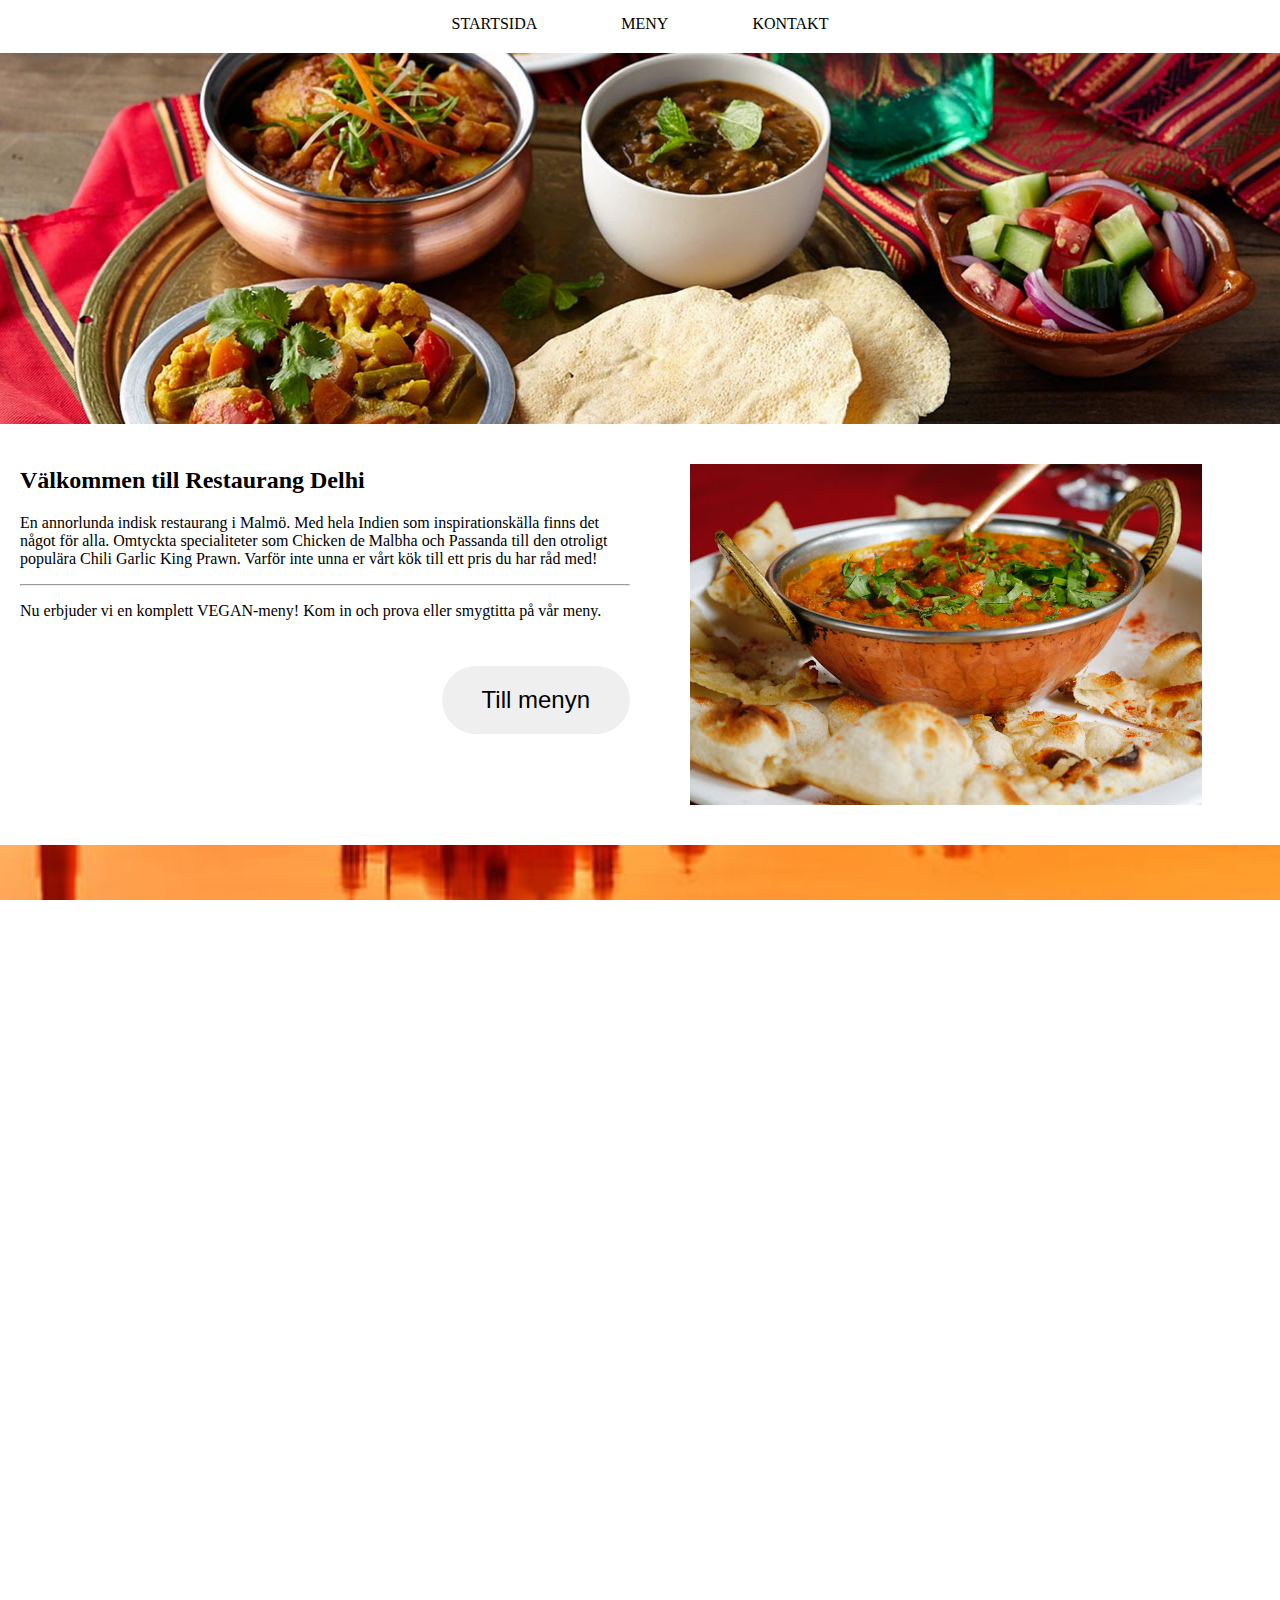
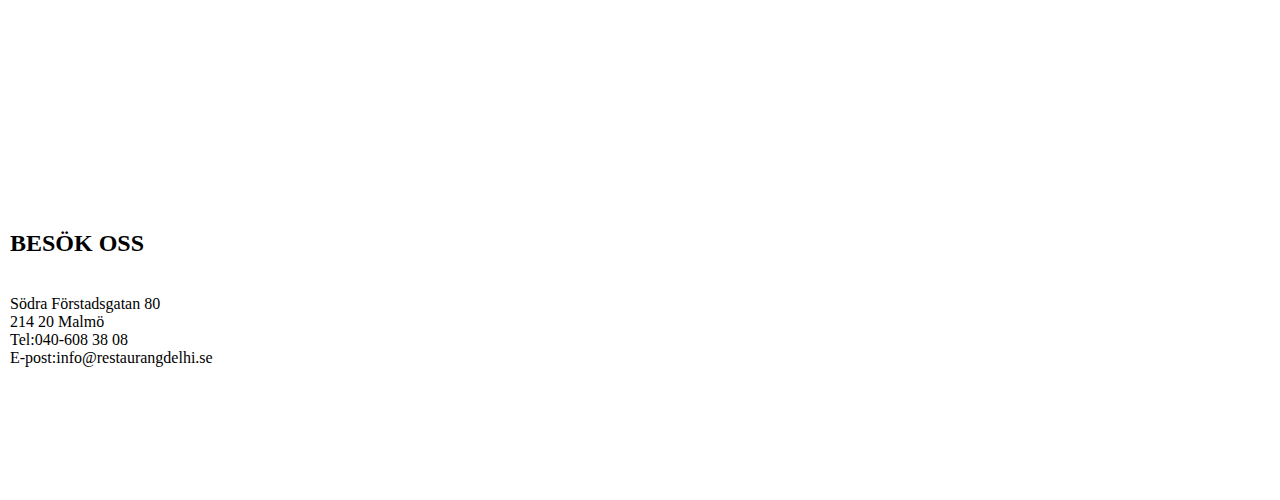
<file: meny/index.html>
<!DOCTYPE html>
<html lang="se">
	<head>

		<title>Restaurang Delhi</title>
		<meta name="viewport" content="width=device-width, initial-scale=1.0">
		<meta charset="utf-8">
		<link rel="stylesheet" type="text/css" href="style.css">

	
	
	
	</head>
	<body>
	
		
	</head>
	<body class="first-page">
		

		<nav>
			<a href="index.html">startsida</a>
			<a href="men.html">Meny</a>
			<a href="Contact.html">kontakt</a>
		</nav>

	<header>
			<img src="images/menu.jpg" alt="">
		</header>
		

		
		


		<section class="flex">
			<section class="flex-one">
				<h2>Välkommen till Restaurang Delhi</h2>
				<p>En annorlunda indisk restaurang i Malmö. Med hela Indien som inspirationskälla finns det något för alla. Omtyckta specialiteter som Chicken de Malbha och Passanda till den otroligt populära Chili Garlic King Prawn. Varför inte unna er vårt kök till ett pris du har råd med!
				</p>
				<hr>
					<p>Nu erbjuder vi en komplett VEGAN-meny!
Kom in och prova eller smygtitta på vår meny.
					</p>

					<a href="men.html">
						<button id="menu-button" >Till menyn</button>
					</a>
					
			</section>
			<section class="flex-one">
					<figure>
							<img src="images/food.jpg">
					</figure>
			</section>
		</section>
		
	<div class="box1">
		<h1> Restaurang Delhi - ett steg närmare Indien! </h1>
	</div>
	
	
	<div class="roww">
  <div class="columnn" style="background-color:#white;">
    <h2></h2> <br><br>
    <p><h2> BESÖK OSS</h2> <br> Södra Förstadsgatan 80 <br> 214 20 Malmö <br> Tel:040-608 38 08 <br> E-post:info@restaurangdelhi.se</p>
  </div>
  <div class="columnn" style="background-color:#white;">
    <h2><iframe src="https://www.google.com/maps/embed?pb=!1m14!1m8!1m3!1d9018.07231724222!2d13.0054245!3d55.5929966!3m2!1i1024!2i768!4f13.1!3m3!1m2!1s0x0%3A0xf1ca3116167bd365!2sDelhi!5e0!3m2!1sen!2sse!4v1606060618571!5m2!1sen!2sse" width="400" height="300" frameborder="0" style="border:0;" allowfullscreen="" aria-hidden="false" tabindex="0"></iframe></h2>
    <p></p>
  </div>
</div>

	

	
	</body>
	</html>
</file>
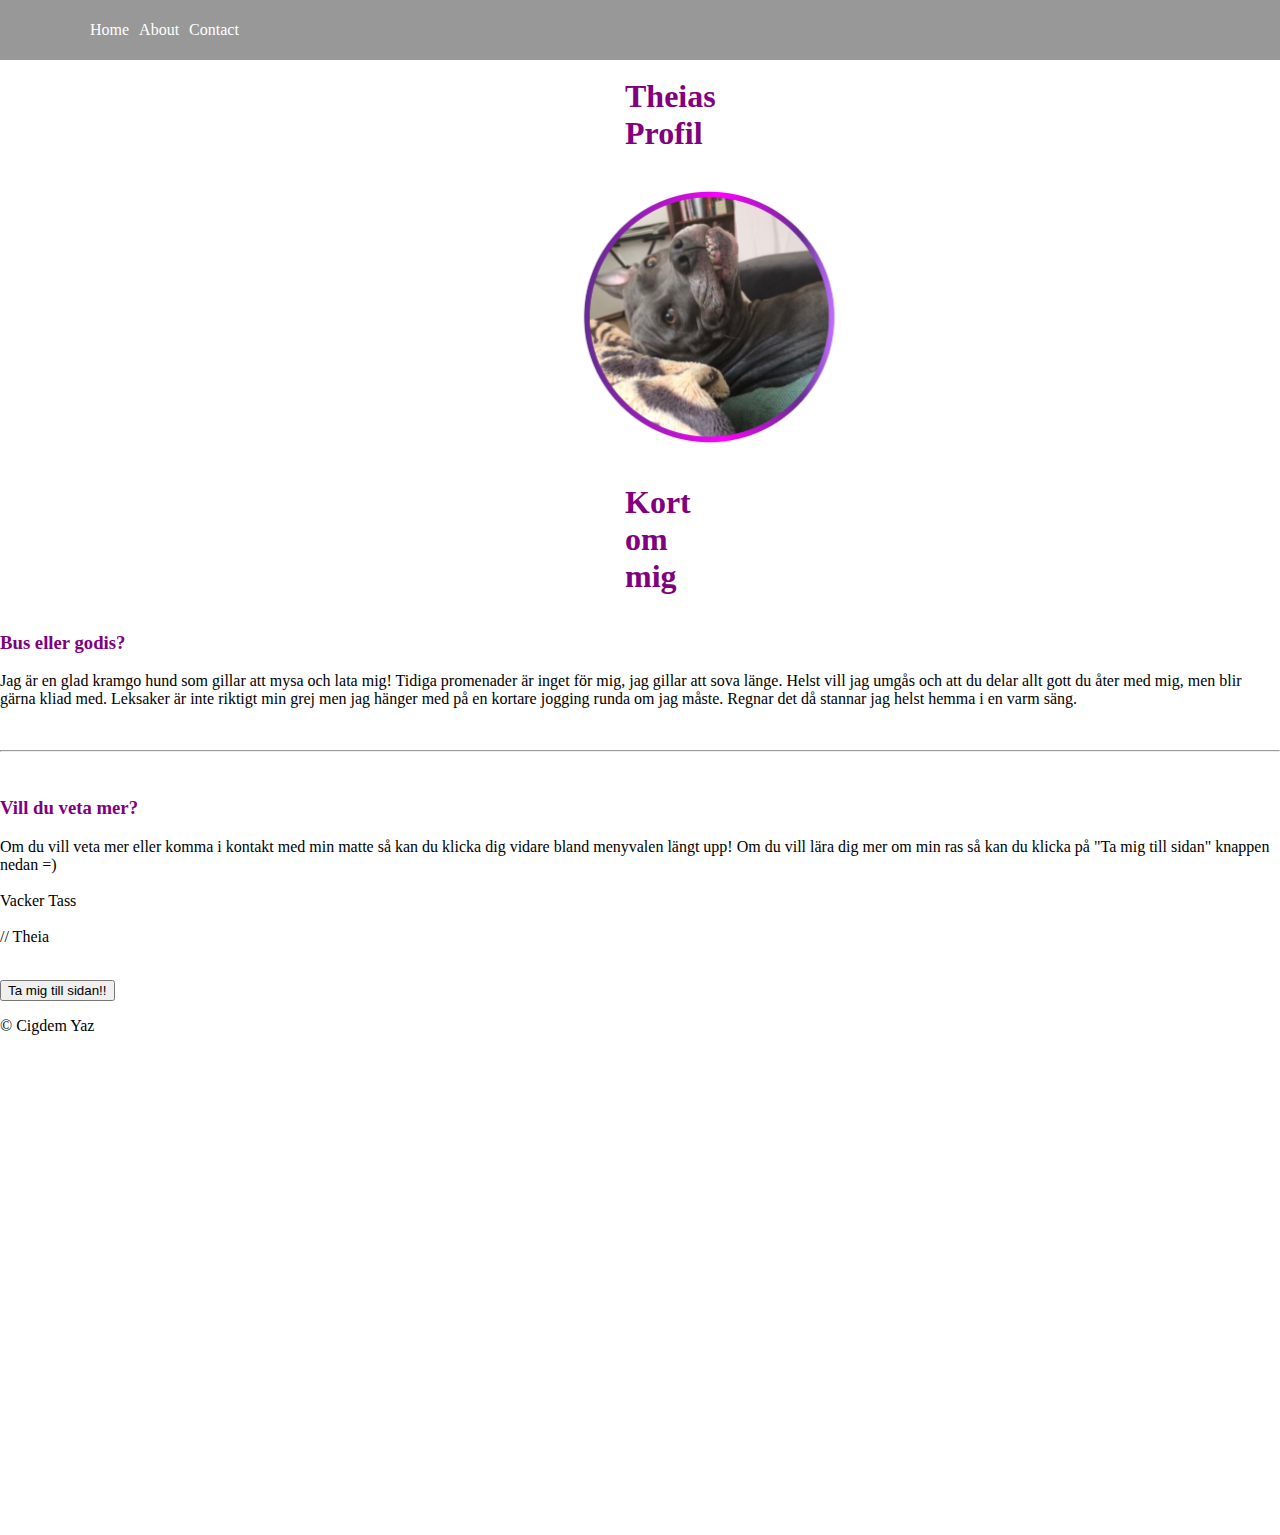
<file: Theia Profil/index.html>
<!DOCTYPE html>

<html lang="sv">
<head>
      <meta charset="UTF-8">
	   <meta name="viewport" content="width=device-width, initial-scale=1.0">
	<link rel="stylesheet" href="style.css">
        <title>Theias Profil</title>   
			<link rel= "shortcut icon" type="img/png" href="img/favicon.png" >
    </head>
<body>
<header>
<nav>
<ul>
<li>
<a href="#">Home</a>
</li>
<li>
<a href="list.html">About</a>
</li>
<li>
<a href="info.html">Contact</a>
</li>
</ul>
</nav>
</header>

		</br>
        <h1>Theias Profil</h1>
		<figure id="dog">
		 <img src="img/Profil.png" alt="Theia The Dog">
		 </figure> 
		 
		 
		
      <h1>Kort om mig</h1>	
  
		



           

 </br>
<h3>Bus eller godis?</h3>
				<p>
				Jag är en glad kramgo hund som gillar att mysa och lata mig! 
	Tidiga promenader är inget för mig, jag gillar att sova länge. Helst vill jag umgås och att du delar allt
	gott du åter med mig, men blir gärna kliad med. Leksaker är inte riktigt min grej men jag hänger med på en
	kortare jogging runda
	om jag måste. Regnar det då stannar jag helst hemma i en varm säng.
				</p>
</br>				<hr>
</br>
<h3>Vill du veta mer?</h3>
					<p> 
					Om du vill veta mer eller komma i kontakt med min matte så kan du klicka dig vidare bland menyvalen
	längt upp! Om du vill lära dig mer om min ras så kan du klicka på "Ta mig till sidan" knappen nedan =)
	</br>
	</br>
	Vacker Tass
	</br>
	</br>
	// Theia
	</p>
</br>
					<a href="https://www.skk.se/sv/hundraser/American-staffordshire-terrier/" target="_ blank" >
						<button>Ta mig till sidan!!</button>
					</a>
					
					

					
			</section>




<footer>
<p> &copy; Cigdem Yaz
</p>
</footer>

</body>
</html>
</file>
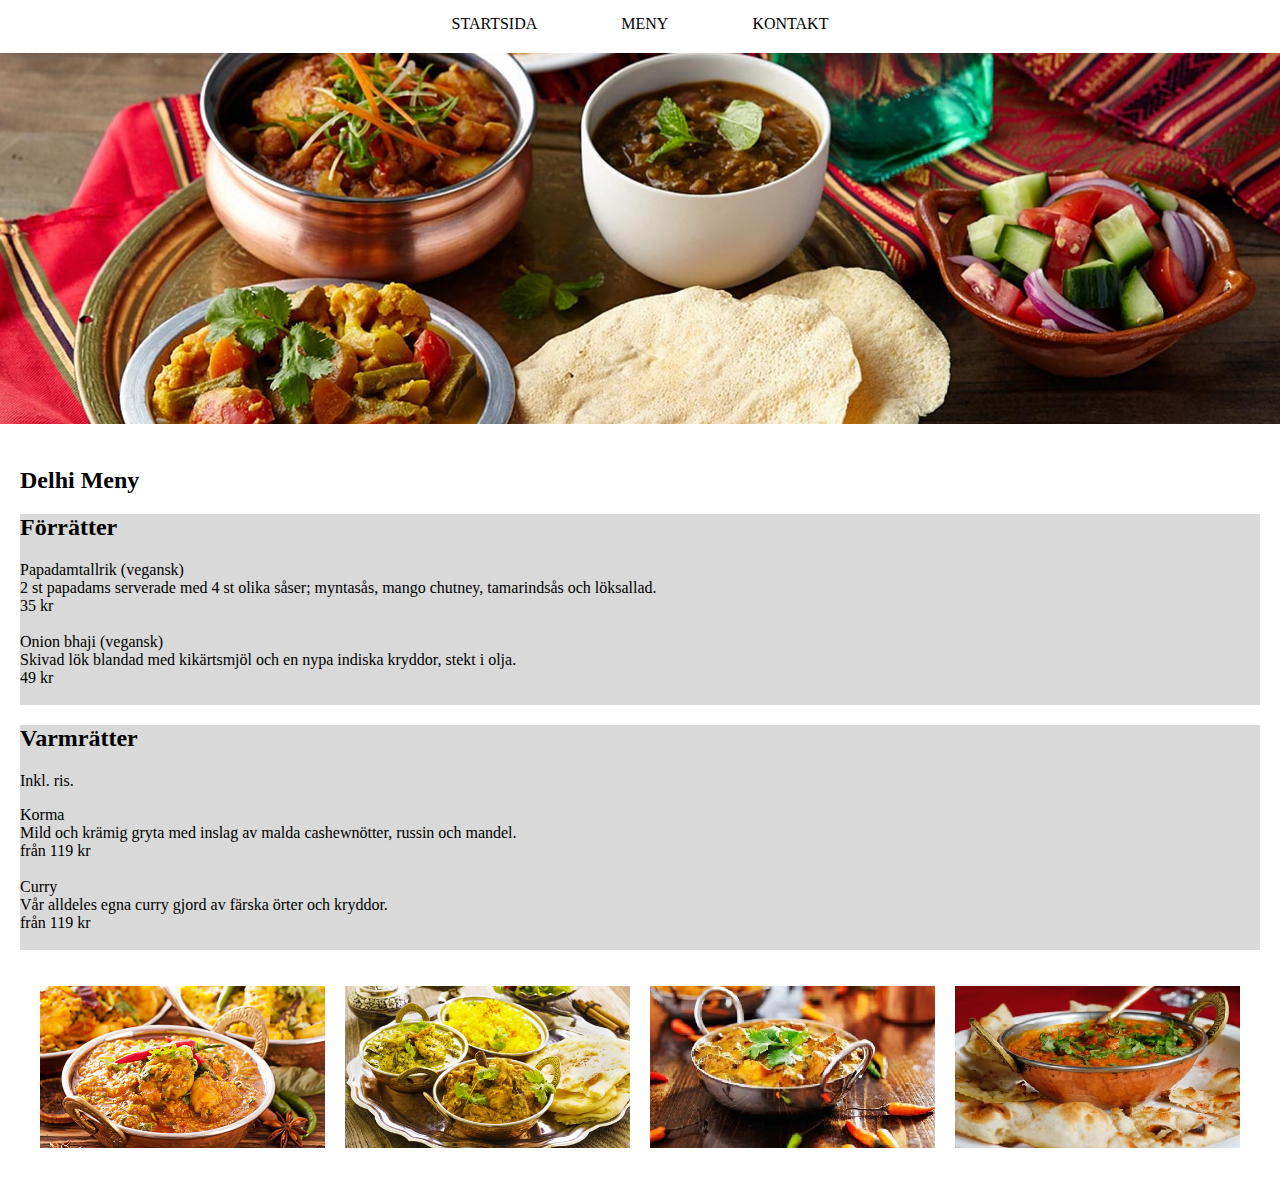
<file: meny/men.html>
<!DOCTYPE html>
<html lang="se">
	<head>

		<title>Restaurang Delhi</title>
		<meta name="viewport" content="width=device-width, initial-scale=1.0">
		<meta charset="utf-8">
		<link rel="stylesheet" type="text/css" href="style.css">

	
	
	
	</head>
	<body>
	
		
	</head>
	<body class="first-page">
		

		<nav>
			<a href="index.html">startsida</a>
			<a href="men.html">Meny</a>
			<a href="Contact.html">kontakt</a>
		</nav>

	<header>
			<img src="images/menu.jpg" alt="">
		</header>
		

		
		


		<section class="flex">
			<section class="flex-one">
				<h2>Delhi Meny</h2>
				<h2>
				</h2>

	<div class="row">
  <div class="column" style="background-color:#d9d9d9;">
    <h2>Förrätter</h2>
    <p>Papadamtallrik (vegansk)<br>
2 st papadams serverade med 4 st olika såser; myntasås, mango chutney, tamarindsås och löksallad.
<br>
35 kr <br><br> Onion bhaji (vegansk)<br>
Skivad lök blandad med kikärtsmjöl och en nypa indiska kryddor, stekt i olja.
<br>
49 kr <br><br>


</p>
  </div>
  <div class="column" style="background-color:#d9d9d9;">
    <h2>Varmrätter</h2><p>Inkl. ris.<p>
    <p>Korma<br>
Mild och krämig gryta med inslag av malda cashewnötter, russin och mandel.<br>

från 119 kr <br><br>
Curry<br>
Vår alldeles egna curry gjord av färska örter och kryddor.<br>

från 119 kr <br><br>
</p>
  </div>
</div>

	<section class="flex image-gallery">
				<section class="flex-one">
					<img src="images/mat.jpg" class="buddy-image" alt="">
				</section>
				<section class="flex-one">
						<img src="images/mat2.jpg" class="buddy-image" alt="">
				</section>
				<section class="flex-one">
						<img src="images/mat3.jpg" class="buddy-image" alt="">
				</section>
				<section class="flex-one">
						<img src="images/mat4.jpg" class="buddy-image" alt="">
				</section>
	
        </section>
      </section>
	  
	</header> 
	
	</body>
	</html>
</file>
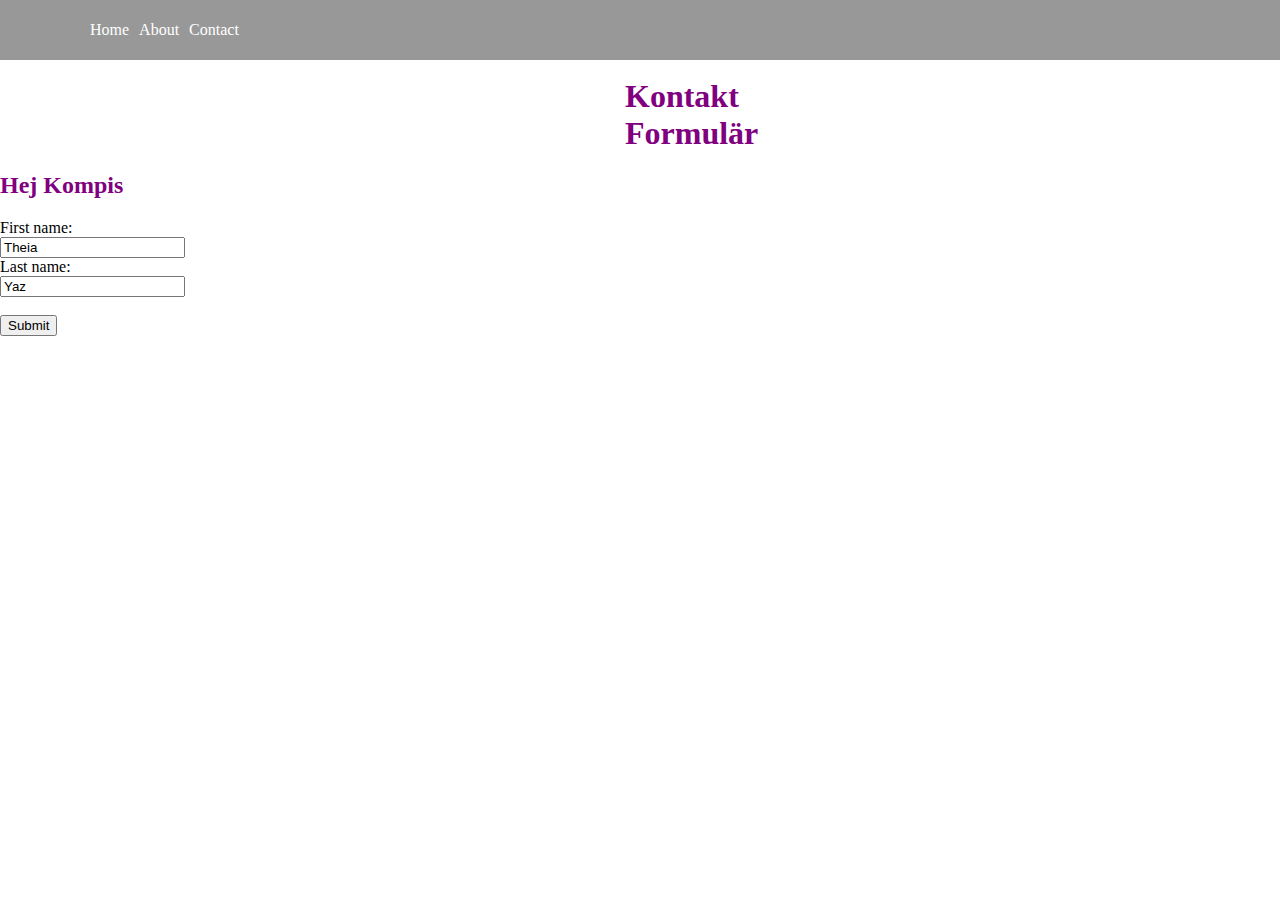
<file: Theia Profil/info.html>
<!DOCTYPE html>

<html lang="sv">
<head>
      <meta charset="UTF-8">
	   <meta name="viewport" content="width=device-width, initial-scale=1.0">
	<link rel="stylesheet" href="style.css">
        <title>Theias Profil</title>   
			<link rel= "shortcut icon" type="img/png" href="img/favicon.png" >
    </head>
<body>
<header>
<nav>
<ul>
<li>
<a href="index.html">Home</a>
</li>
<li>
<a href="list.html">About</a>
</li>
<li>
<a href="#">Contact</a>
</li>
</ul>
</nav>
</header>


<section class="text-align-center">
	</br>
			<h1>Kontakt Formulär</h1>
		</section>

<!DOCTYPE html>
<html>
<body>

<h2>Hej Kompis</h2>

<form action="index.html">
  First name:<br>
  <input type="text" name="firstname" value="Theia">
  <br>
  Last name:<br>
  <input type="text" name="lastname" value="Yaz">
  <br><br>
  <input type="submit" value="Submit">
</form> 


</body>
</html>
</file>
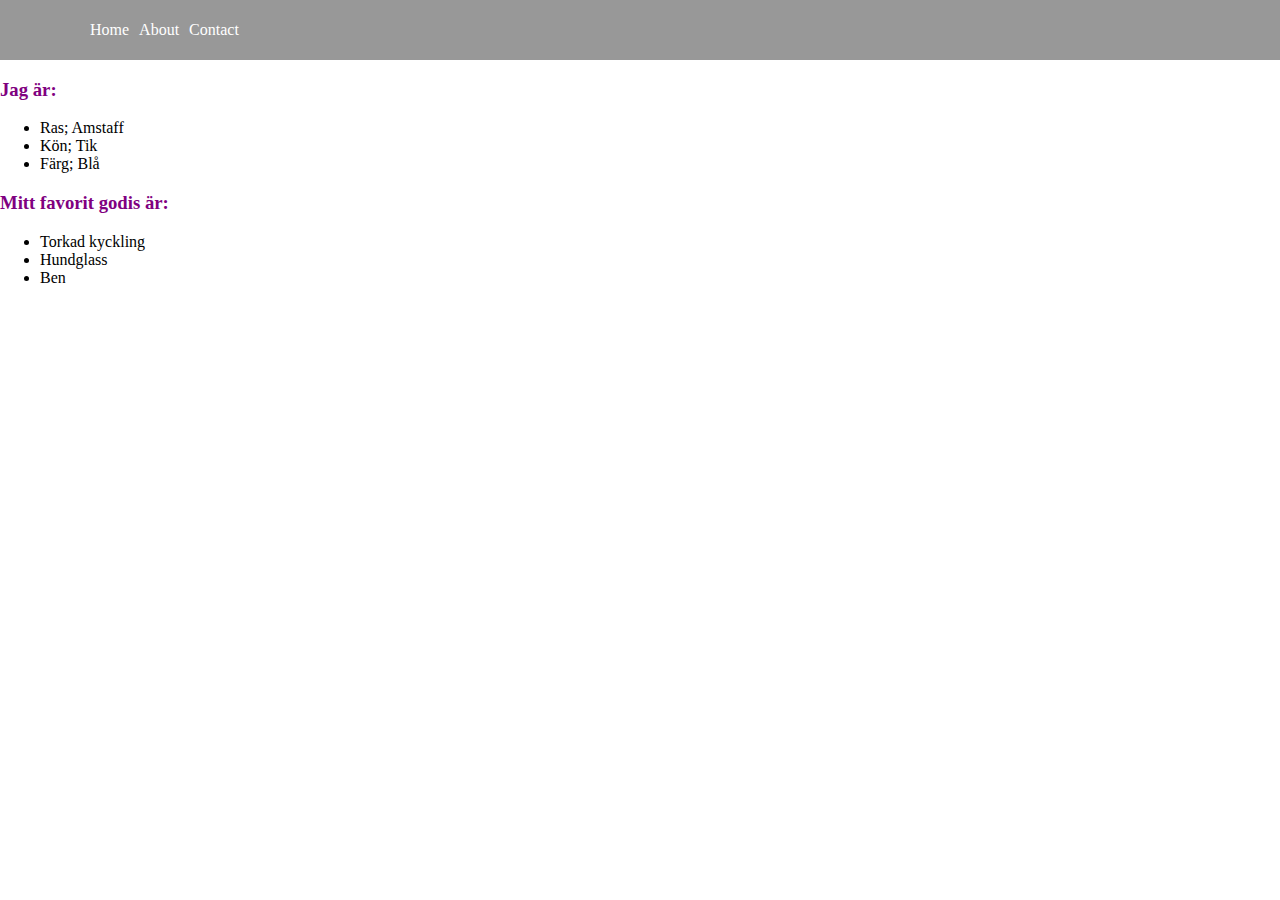
<file: Theia Profil/list.html>
<!DOCTYPE html>

<html lang="sv">
<head>
      <meta charset="UTF-8">
	   <meta name="viewport" content="width=device-width, initial-scale=1.0">
	<link rel="stylesheet" href="style.css">
        <title>Theias Profil</title>   
			<link rel= "shortcut icon" type="img/png" href="img/favicon.png" >
    </head>
<body>
<header>
<nav>
<ul>
<li>
<a href="index.html">Home</a>
</li>
<li>
<a href="list.html">About</a>
</li>
<li>
<a href="#">Contact</a>
</li>
</ul>
</nav>
</header>










		<section class="flex">
      <section class="flex-one">
          <h3>Jag är:</h3>
          <ul>
              <li>
               Ras; Amstaff
              </li>
              <li>
               Kön; Tik
              </li>
              <li>
                Färg; Blå 
              </li>
      </section>
      <section class="flex-one">
          <h3>Mitt favorit godis är:</h3>
          <ul>
              <li>
                Torkad kyckling
              </li>
              <li>
                Hundglass
              </li>
			   <li>
                Ben
              </li>
      </section>
		</section>
</file>
<file: meny/style.css>
body
{
	
 margin: 0;
 padding: 0;
 
}

img {
	max-width: 100%;
}

.flex {
	display: flex;
}

.flex-one {
	flex: 1;
}

nav {
	text-align: center;
	background: white;
	margin-top: -5px;
}

nav a {
	color: black;
	display: inline-block;
    padding: 20px 40px;
    text-transform: uppercase;
    background-color: white;
		text-decoration: none;
}

nav a:hover {
	color: red;
  background-color: white;
}



button {
 padding: 20px 40px;
 border: 0;
 border-radius: 50px;
 font-size: 24px;
 margin-top: 30px;
 float: right;
 cursor: pointer;
}

button:hover {
	background-color: black;
	color: white;
 }



.text-align-center {
	text-align: center
}

section {
	padding: 10px;
}

.box1 {
	height: 100vh;
	width: 100%;
	background-image: url(images/indien.jpg);
	background-size: cover; 
	background-position: center;
	display: table;
	background-attachment: fixed;
}




h1 {
	
	font-size: 48px;
	color: #fff;
	margin: 0px;
	text-align: center;
	display: table-cell;
	vertical-align: middle; 
}

* {
  box-sizing: border-box;
}


.columnn {
  float: left;
  width: 50%;
  padding: 10px;
  height: 350px; 
 

}


.roww:after {
  content: "";
  display: table;
  clear: both;
}
	
}

@media screen and (max-width: 600px) {
  .columnn {
    width: 100%;
  }
  
  /* end of index styles */

/* start off menu styles */


* {
  box-sizing: border-box;
}


.column {
  float: left;
  width: 50%;
  padding: 10px;
  height: 350px; 
 

}


.row:after {
  content: "";
  display: table;
  clear: both;
}
	
}

@media screen and (max-width: 600px) {
  .column {
    width: 100%;
  }

.image-gallery {
	padding: 10px 120px;
}
.image-gallery img {
	transition: 0.5s;
}
.image-gallery img:hover {
	transform: scale(1.8);
	box-shadow: 0px 0px 20px black;

/* end of menu styles */
</file>
<file: Theia Profil/style.css>
body {
	margin: 0px;
	margin-bottom: 500px;

}




h1 {
	color: purple;
	height: 100%;
	display: flex;
	justify-content: space-between; 
	margin: 0 625px;
	align-items: center;
}



#dog {
	height: 300px; 
}

#dog img {
	max-height: 100%;
	margin: 0 500px;
	display: flex;
	justify-content: center; 
	align-items: center;
}

header {
	height: 60px;
background-color: #989898;
}

header nav {
	height: 100%;
	display: flex;
	justify-content: space-between; 
	margin: 0 50px;
	align-items: center;
}

header nav ul {
	display: flex;
	list-style-type: none;
}

header nav ul li {
	margin-right: 10px;
}

header nav ul li a {
	text-decoration: none;
	color: white;
} 

header nav ul li a:hover {
	color: purple;
}

h2, h3 {
	color: purple;
	
.flex {
	display: flex;
}

.flex-one {
	flex: 1;
}




/* styles for footer */
footer section.footer {
    height: 50px;
    background-color: #989898;
    margin-top: 30px;
    display: flex;
    justify-content: center;
    align-items: center;
}

footer P {
    color: white;
}
</file>
